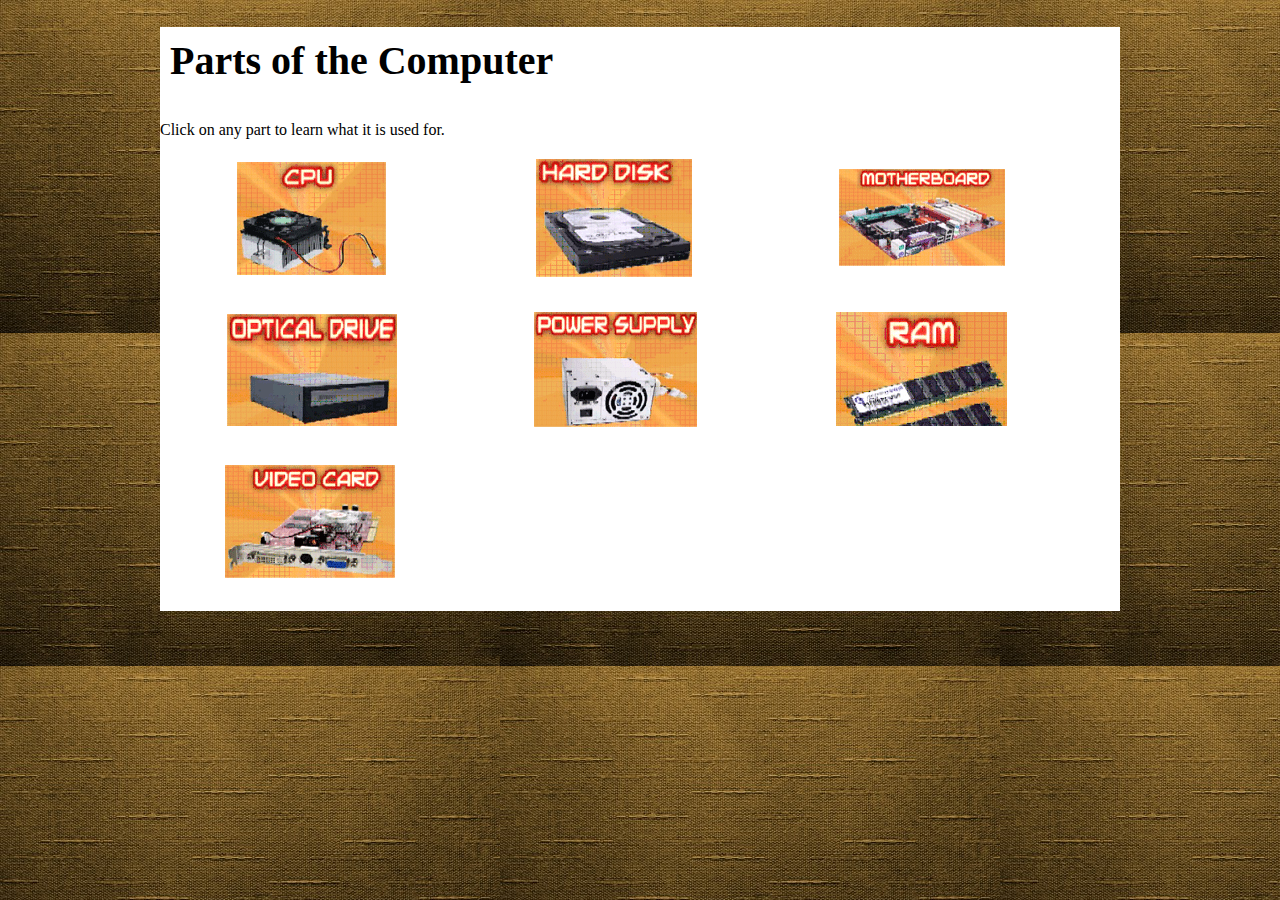
<file: index.html>
<!DOCTYPE html>
<html>
    <head>
        <title>Parts of the Computer</title>
        <link rel="stylesheet" type="text/css" href="style.css">
        
    </head>
    <body>
        <h1>Parts of the Computer</h1>
        <p>Click on any part to learn what it is used for.</p>
        <a href="cpu.html"> <img src="cpu.gif"></a>
        <a href="hardDisk.html"> <img src="hardDisk.gif"></a>
        <a href="motherboard.html"> <img src="motherboard.gif"> </a>
        <a href="opticaldrive.html"><img src="opticalDrive.gif"></a>
        <a href="powersupply.gif.html"> <img src="powerSupply.gif"></a>
        <a href="ram.html"> <img src="ram.gif"></a>
        <a href="videoCard.html"><img src="videoCard.gif"></a>
            
    <applet code="ComputerParts.class" width="600"
                    height="100"> </applet>        
        
    </body>
</html>
</file>
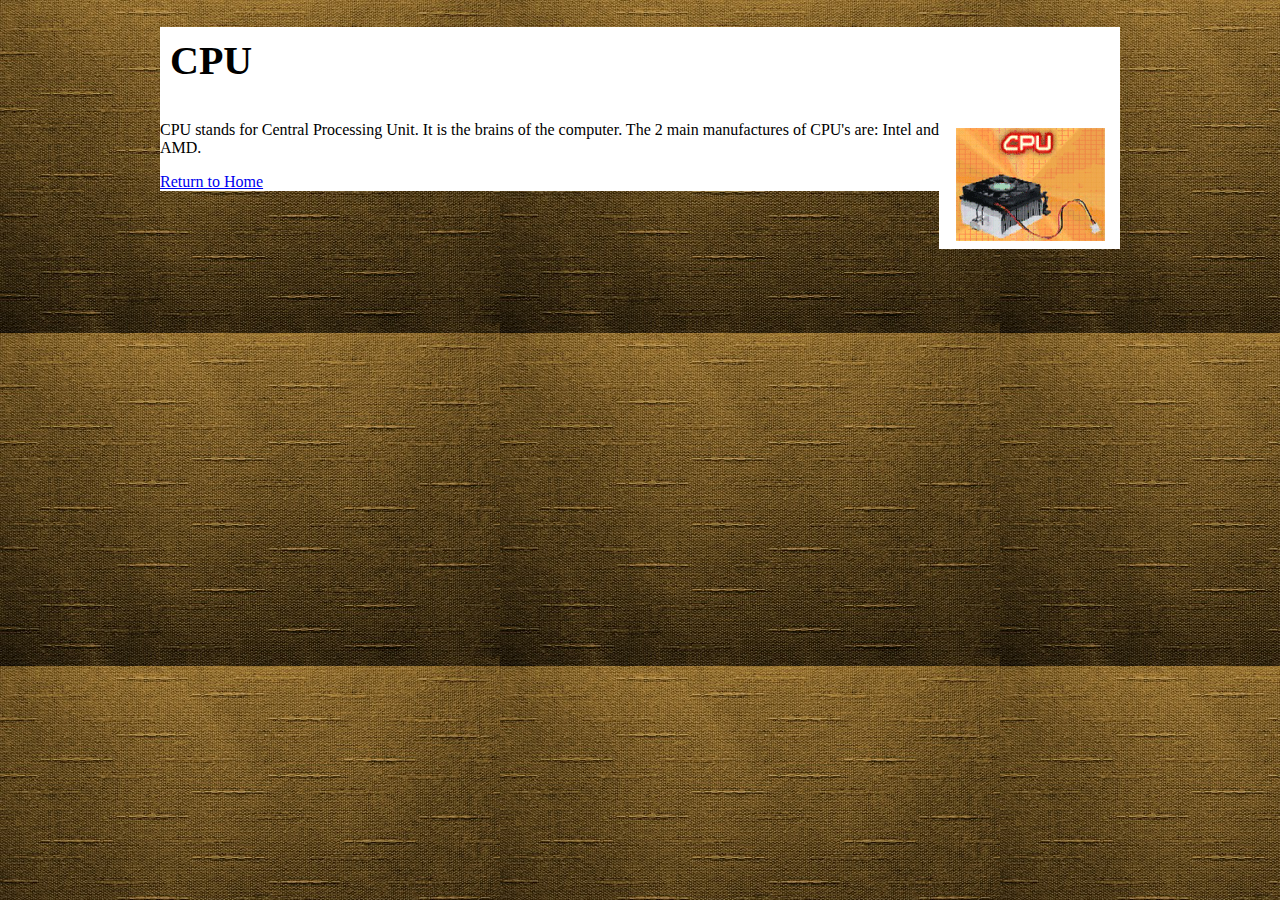
<file: cpu.html>
<!DOCTYPE html>
<html>
    <head>
        <title>Central Processing Unit</title>
          <link rel="stylesheet" type="text/css" href="style.css">
    </head>
    <body>
        <h1>CPU</h1>
        
        <p><img class="content" src="cpu.gif"> CPU stands for Central Processing Unit. It is the brains of the computer. The 2 main manufactures of CPU's are: Intel and AMD. </p>
    
        <p><a href="index.html">Return to Home</a></p>
    </body>
    
</html>
</file>
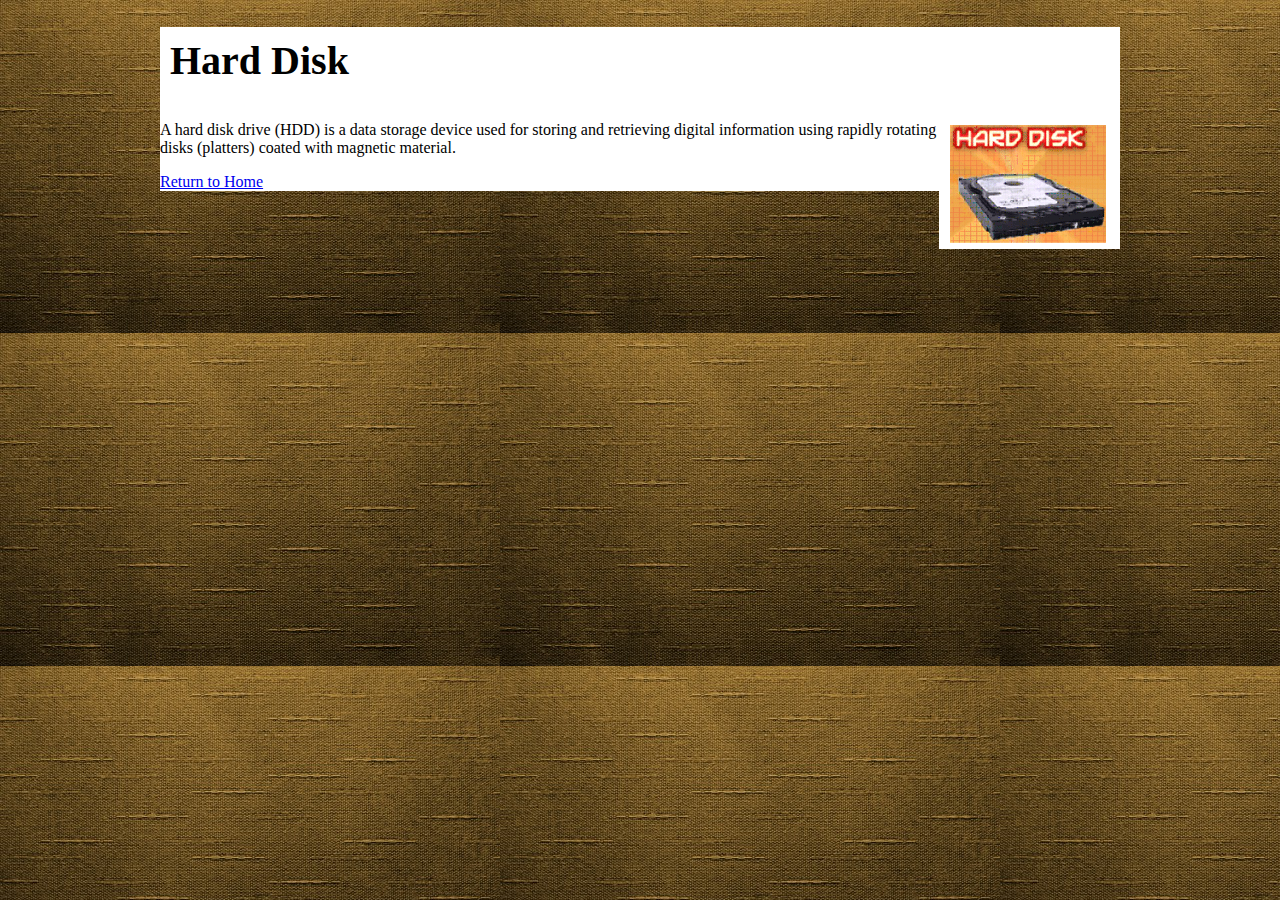
<file: harddisk.html>
<!DOCTYPE html>

<html>
    <head>
        <title>Hard Disk</title>
         <link rel="stylesheet" type="text/css" href="style.css">
    </head>
    <body>
        <h1>Hard Disk</h1>
        <p><img class="content" src="hardDisk.gif">A hard disk drive (HDD) is a data storage device used for storing and retrieving digital information using rapidly rotating disks (platters) coated with magnetic material.</p>
            <p><a href="index.html">Return to Home</a></p>
    </body>
</html>
</file>
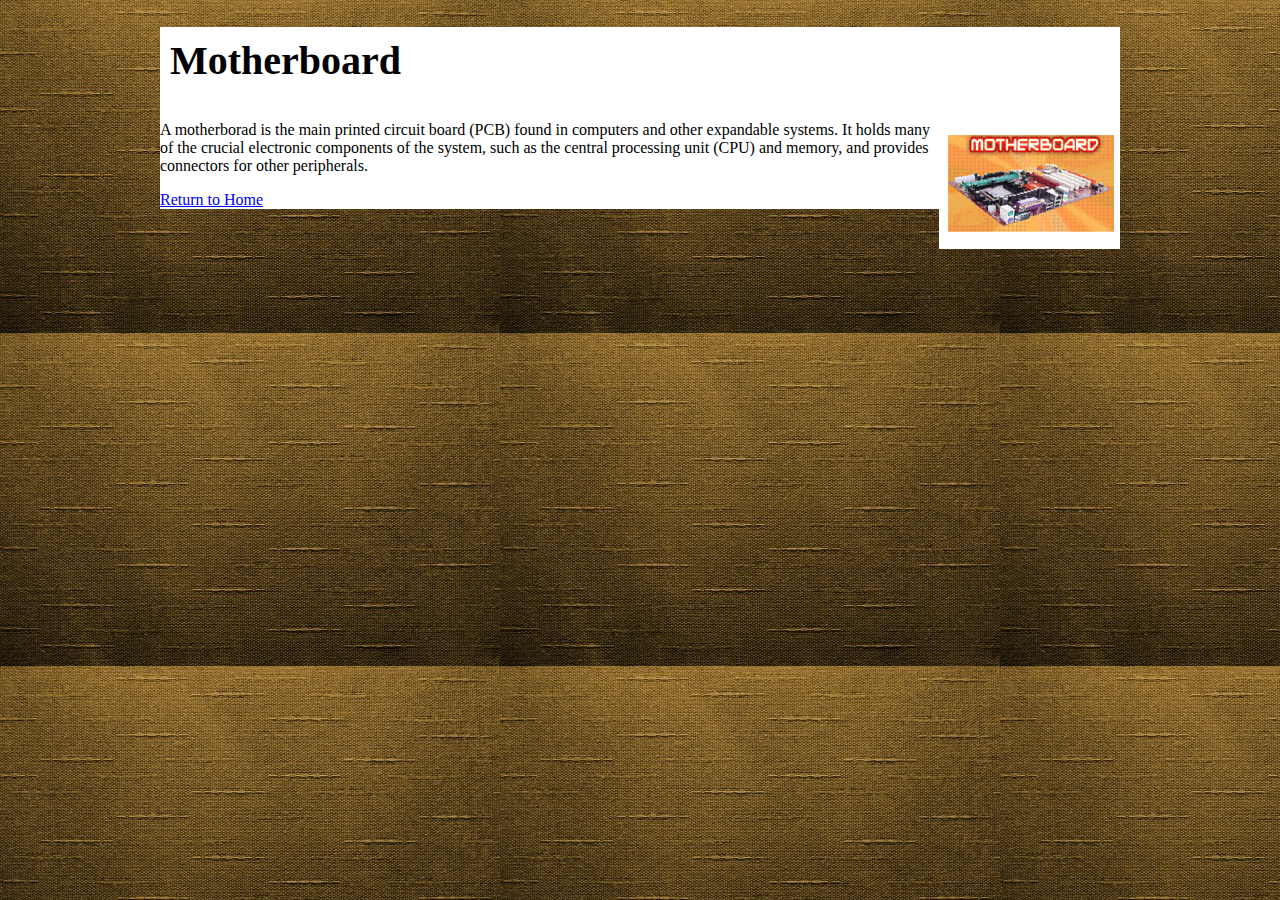
<file: motherboard.html>
<!DOCTYPE html>

<html>
    <head>
        <title>Motherboard</title>
       <link rel="stylesheet" type="text/css" href="style.css">
    </head>
    <body>
        <h1>Motherboard</h1>
        <p> <img class="content" src="motherboard.gif"> A motherborad is the main printed circuit board (PCB) found in computers and other expandable systems. It holds many of the crucial electronic components of the system, such as the central processing unit (CPU) and memory, and provides connectors for other peripherals.</p>
    
    <p><a href="index.html">Return to Home</a></p>
    </body>
    
</html>
</file>
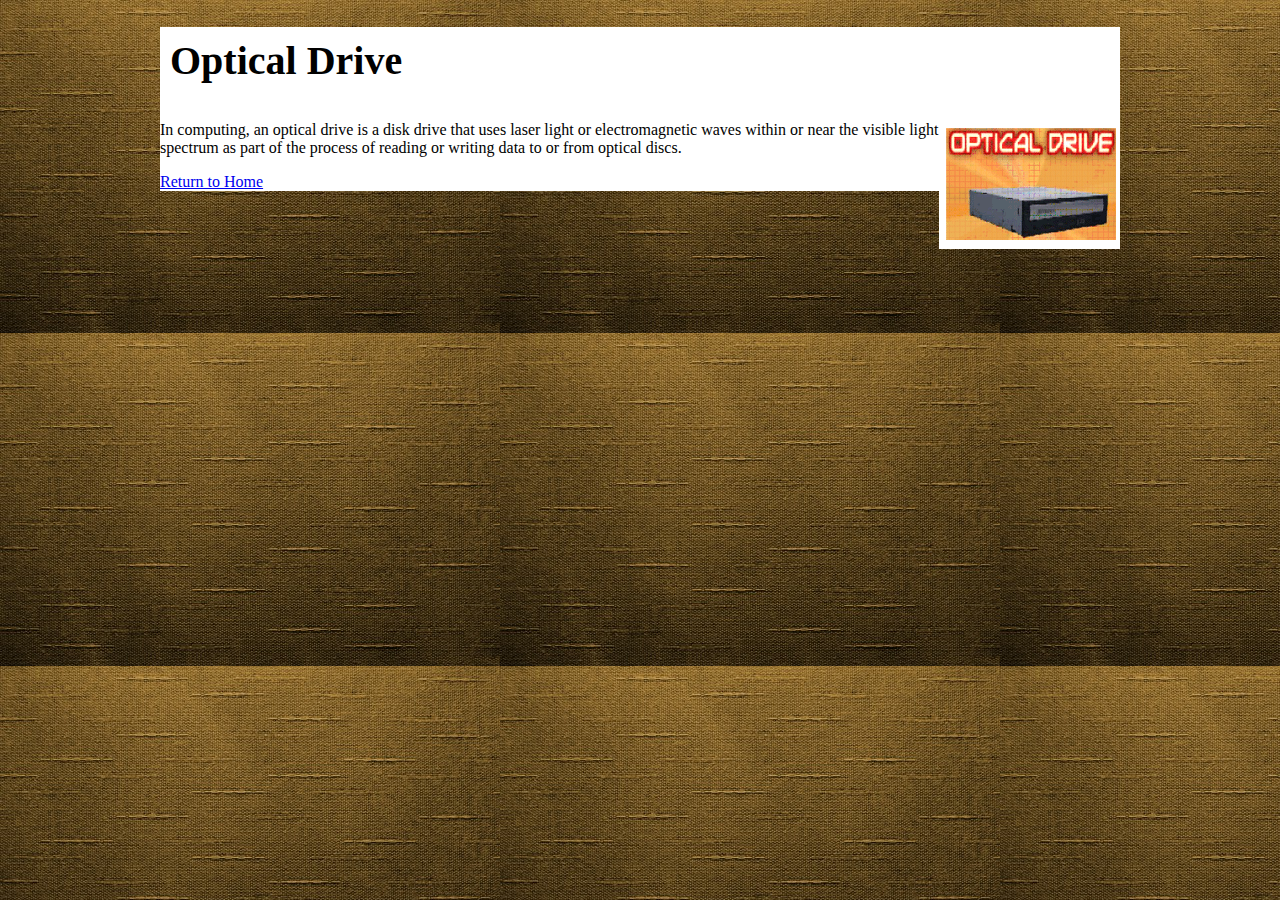
<file: opticaldrive.html>
<!DOCTYPE html>

<html>
    <head>
        <title>Optical Drive</title>
         <link rel="stylesheet" type="text/css" href="style.css">
    </head>
    <body>
        <h1>Optical Drive</h1>
        <p><img class="content" src="opticalDrive.gif">In computing, an optical drive is a disk drive that uses laser light or electromagnetic waves within or near the visible light spectrum as part of the process of reading or writing data to or from optical discs.</p>
    <p><a href="index.html">Return to Home</a></p>
    </body>
</html>
</file>
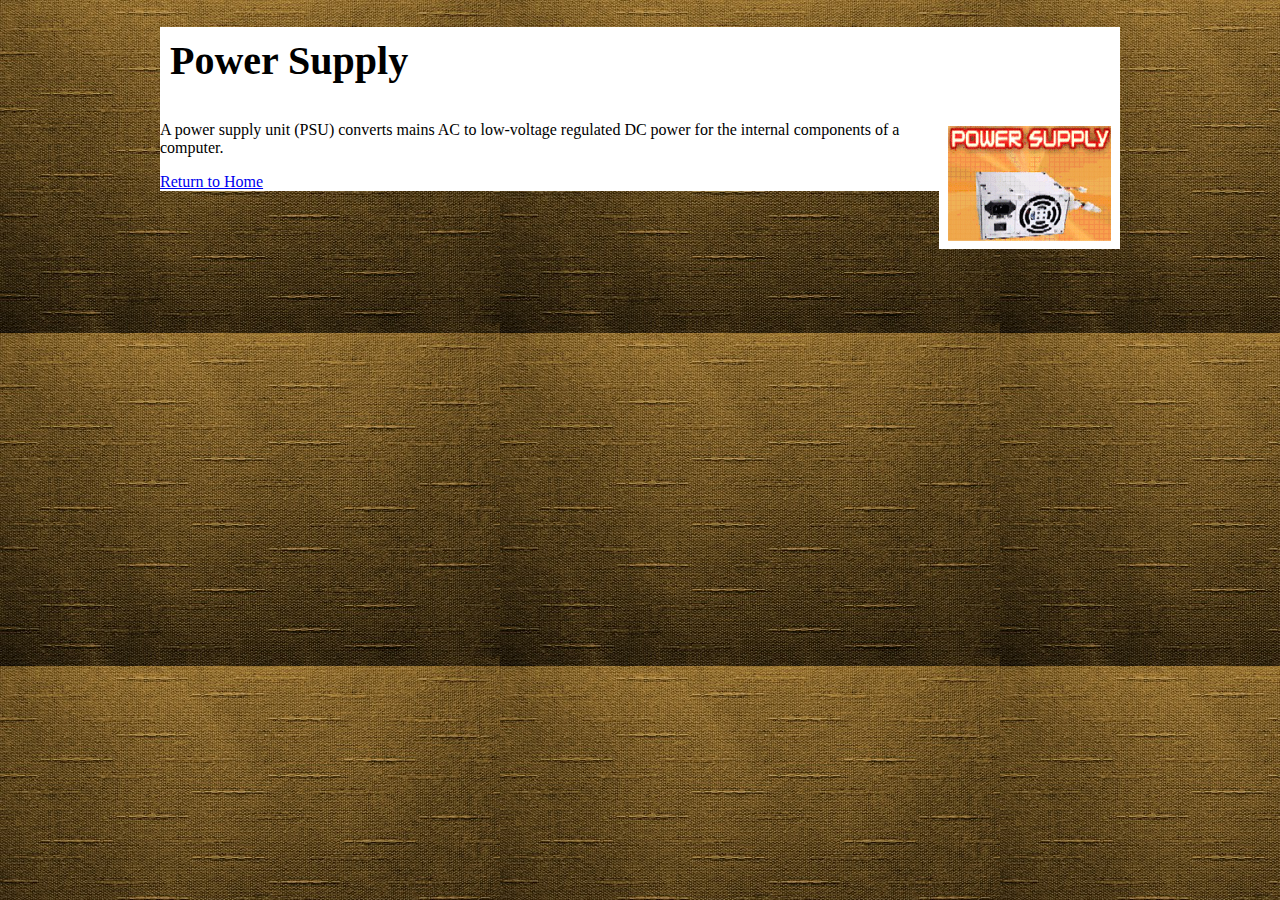
<file: powersupply.gif.html>
<!DOCTYPE html>

<html>
    <head>
        <title>Power Supply</title>
         <link rel="stylesheet" type="text/css" href="style.css">
    </head>
    <body>
        <h1>Power Supply</h1>
        <p><img class="content" src="powerSupply.gif">A power supply unit (PSU) converts mains AC to low-voltage regulated DC power for the internal components of a computer.</p>
    <p><a href="index.html">Return to Home</a></p>
    </body>
</html>
</file>
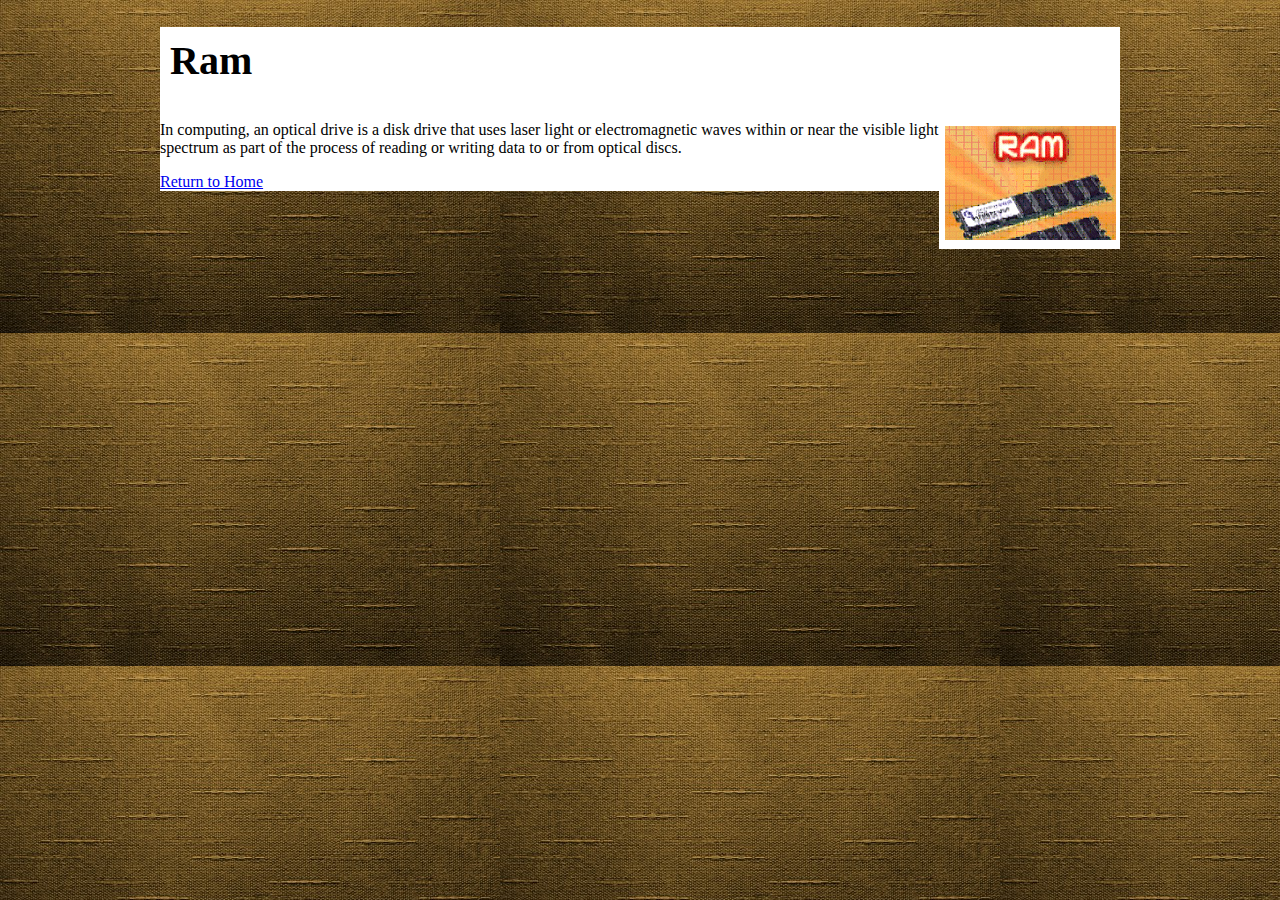
<file: ram.html>
<!DOCTYPE html>

<html>
    <head>
        <title>Ram</title>
         <link rel="stylesheet" type="text/css" href="style.css">
    </head>
    <body>
        <h1>Ram</h1>
        <p><img class="content" src="ram.gif">In computing, an optical drive is a disk drive that uses laser light or electromagnetic waves within or near the visible light spectrum as part of the process of reading or writing data to or from optical discs.</p>
    <p><a href="index.html">Return to Home</a></p>
    </body>
</html>
</file>
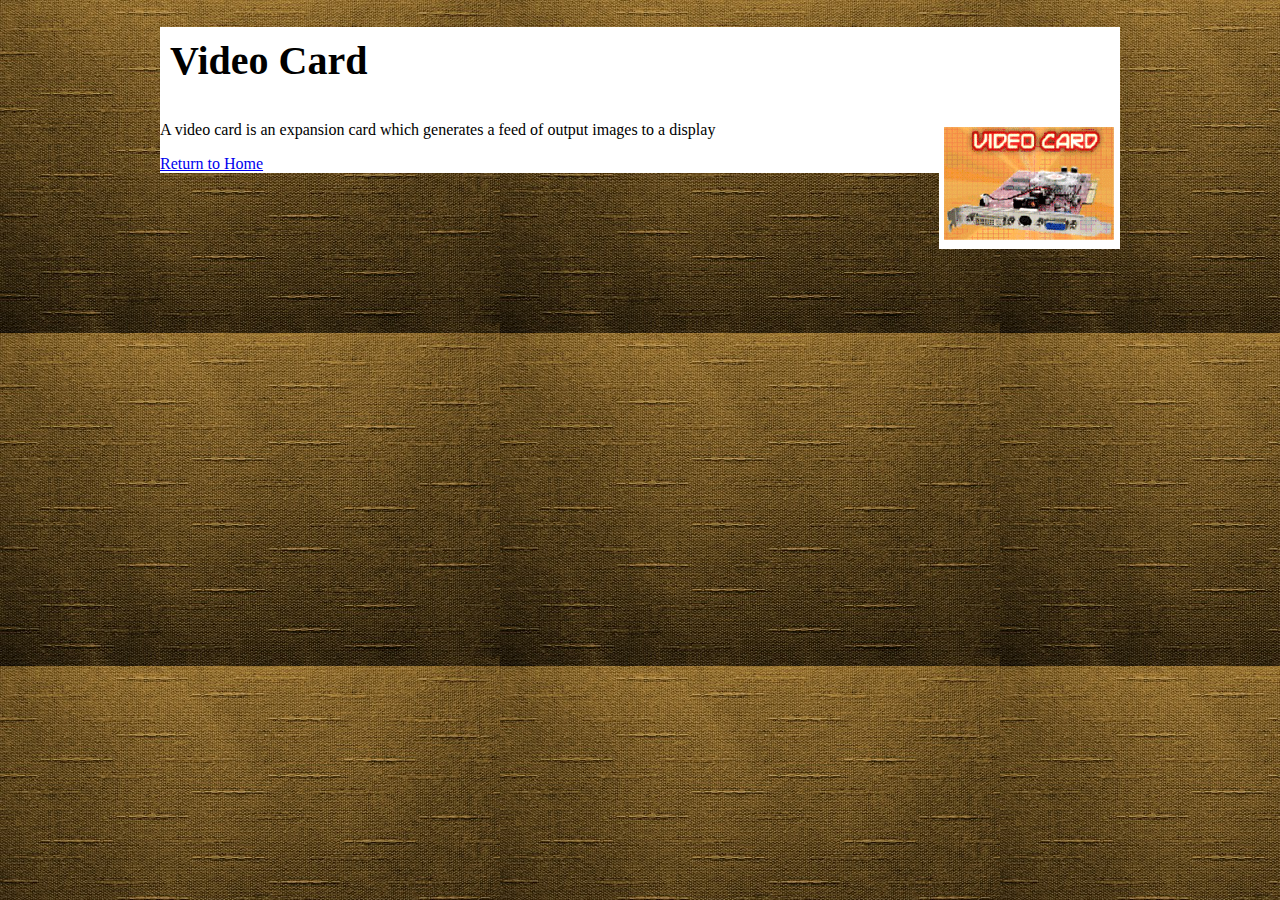
<file: videocard.html>
<!DOCTYPE html>

<html>
    <head>
        <title>Video Card</title>
         <link rel="stylesheet" type="text/css" href="style.css">
    </head>
    <body>
        <h1>Video Card</h1>
        <p><img class="content" src="videoCard.gif">A video card is an expansion card which generates a feed of output images to a display</p>
    <p><a href="index.html">Return to Home</a></p>
    </body>
</html>
</file>
<file: style.css>
html {
    background-image: url("brown.jpg");
    background-repeat: no repeat;
    
    
}

body {
    width: 960px;
    margin: 10px auto;

    background-color: white;
  
}

img {
    margin-left: 60px;
 margin-right: 60px;
 margin-bottom: 20px;
    
}
img.content{
    margin: 0px;
    float: right;
    
    
}
h1{
    background-color:none;
   color: black;
    font-family: impact;
    font-size: 40px;
    padding: 10px;
    background-image: none
}

p{
    background-image: none;
    
}

a:link {}
a:hover{}
a:visited {}
</file>
